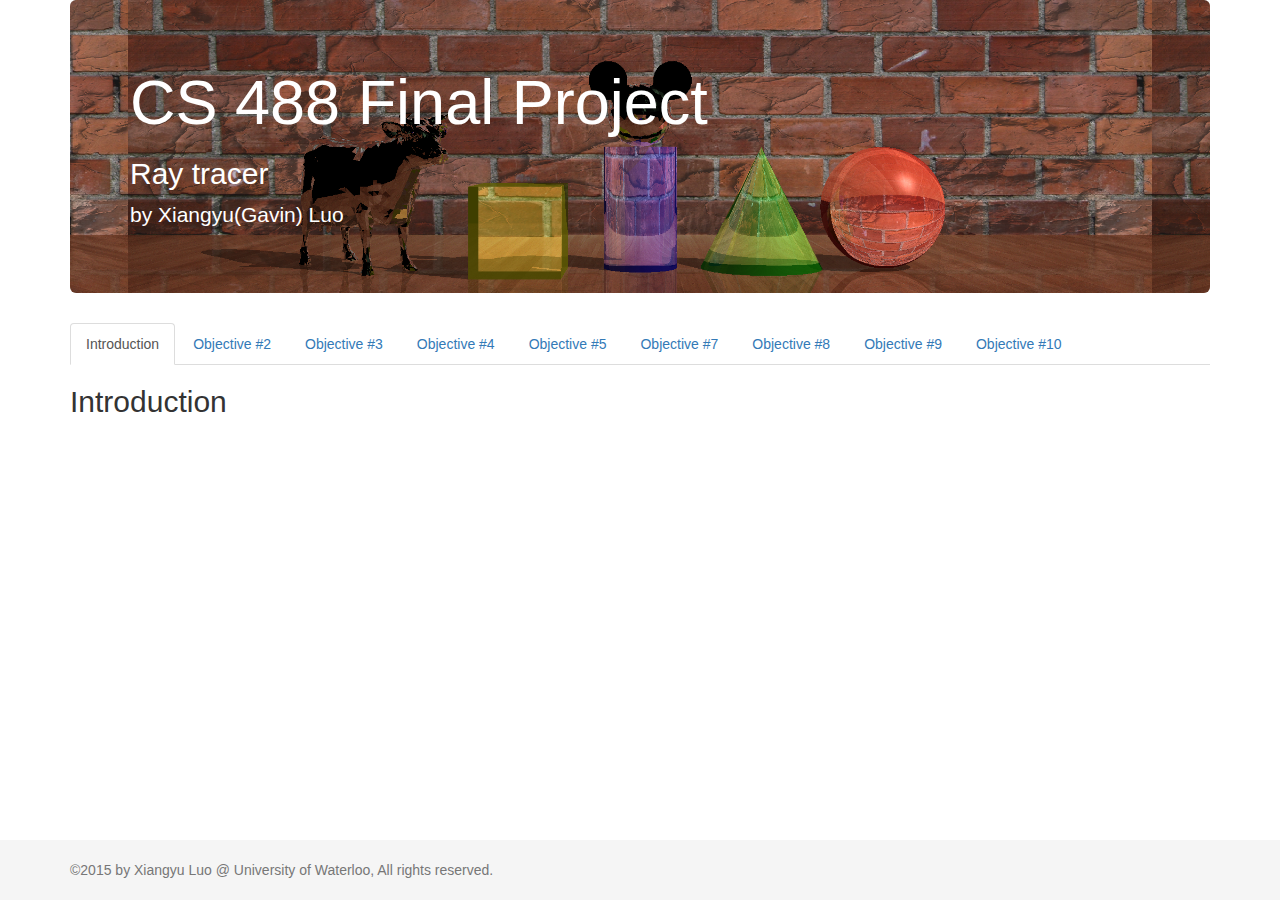
<file: public_html/index.html>
<!DOCTYPE html>
<html>
	<head>
		<title>CS 488 Project by Xiangyu Luo</title>
		<meta charset="utf-8">
		<meta name="viewport" content="width=device-width, initial-scale=1">
		<link rel="stylesheet" href="css/bootstrap.min.css">
		<link rel="stylesheet" href="css/main.css">
		<script src="js/jquery-1.11.2.min.js"></script>
		<script src="js/bootstrap.min.js"></script>
		<script type="text/javascript">
			$(document).ready(function(){ 
					$("#myTab li:eq(0) a").tab('show');
					});
		</script>
	</head>

	<body>
		<div id="wrap">
			<div class="container">
				<div class="jumbotron">
					<h1>CS 488 Final Project</h1>
					<h2>Ray tracer</h2>
					<p>by Xiangyu(Gavin) Luo</p>
				</div>
				<ul class="nav nav-tabs" id="myTab">
					<li><a data-toggle="tab" href="#Introduction">Introduction</a></li> 
					<li><a data-toggle="tab" href="#Objective_2">Objective #2</a></li>
					<li><a data-toggle="tab" href="#Objective_3">Objective #3</a></li>
					<li><a data-toggle="tab" href="#Objective_4">Objective #4</a></li>
					<li><a data-toggle="tab" href="#Objective_5">Objective #5</a></li>
					<li><a data-toggle="tab" href="#Objective_7">Objective #7</a></li>
					<li><a data-toggle="tab" href="#Objective_8">Objective #8</a></li>
					<li><a data-toggle="tab" href="#Objective_9">Objective #9</a></li>
					<li><a data-toggle="tab" href="#Objective_10">Objective #10</a></li>
				</ul>

				<div class="tab-content">
					<div id="Introduction" class="tab-pane fade in active">
						<h2> Introduction </h2>
						<p>
						</p>
					</div>
					<div id="Objective_2" class="tab-pane fade in active">
						<h2> Object #2: Reflection </h2>
						<img src="data/reflection.png" alt="Reflection">
					</div>
					<div id="Objective_3" class="tab-pane fade">
						<h2> Object #3: Refraction </h2>
						<img src="data/refraction.png" alt="Refraction">
					</div>
					<div id="Objective_4" class="tab-pane fade">
						<h2> Object #4: Texture mapping </h2>
						<img src="data/texture_mapping.png" alt="Texture mapping">
					</div>
					<div id="Objective_5" class="tab-pane fade">
						<h2> Object #5: Additional primitives: Cone and Cylinder </h2>
						<img src="data/cone_cylinder.png" alt="Cone and Cylinderder">
					</div>
					<div id="Objective_7" class="tab-pane fade">
						<h2> Object #7: soft shadows </h2>
						<h3> Without soft shadow:</h3>
						<img src="data/sharp_shadow.png" alt="Sharp shadow">
						<h3> With soft shadow:</h3>
						<img src="data/soft_shadow_1.png" alt="Soft shadow">
					</div>
					<div id="Objective_8" class="tab-pane fade">
						<h2> Object #8: Multi-processing using threads. </h2>
						<img src="data/threads.png" alt="threads">
					</div>
					<div id="Objective_9" class="tab-pane fade">
						<h2> Object #9: Bump mapping </h2>
						<h3> Scene without bump mapping: </h3>
						<img src="data/bump_mapping_1.png" alt="No bump mapping">
						<h3> Scene with bump mapping and light on the right:</h3>
						<img src="data/bump_mapping_2.png" alt="bump mapping right">
						<h3> Scene with bump mapping and light on the left:</h3>
						<img src="data/bump_mapping_3.png" alt="bump mapping left">
					</div>
					<div id="Objective_10" class="tab-pane fade">
						<h2> Object #10: Final scene</h2>
						<div class="row">
							<div class="col-md-12">
								<img src="data/final.png" alt="Final scene" style="width:1048px">
							</div>
						</div>
					</div>
				</div>
			</div>
		</div>

		<div id="footer">
			<div class="container">
				<p class="text-muted credit"> &copy;2015 by Xiangyu Luo @ University of Waterloo, All rights reserved.</p>
			</div>
		</div>
	</body>

</html>
</file>
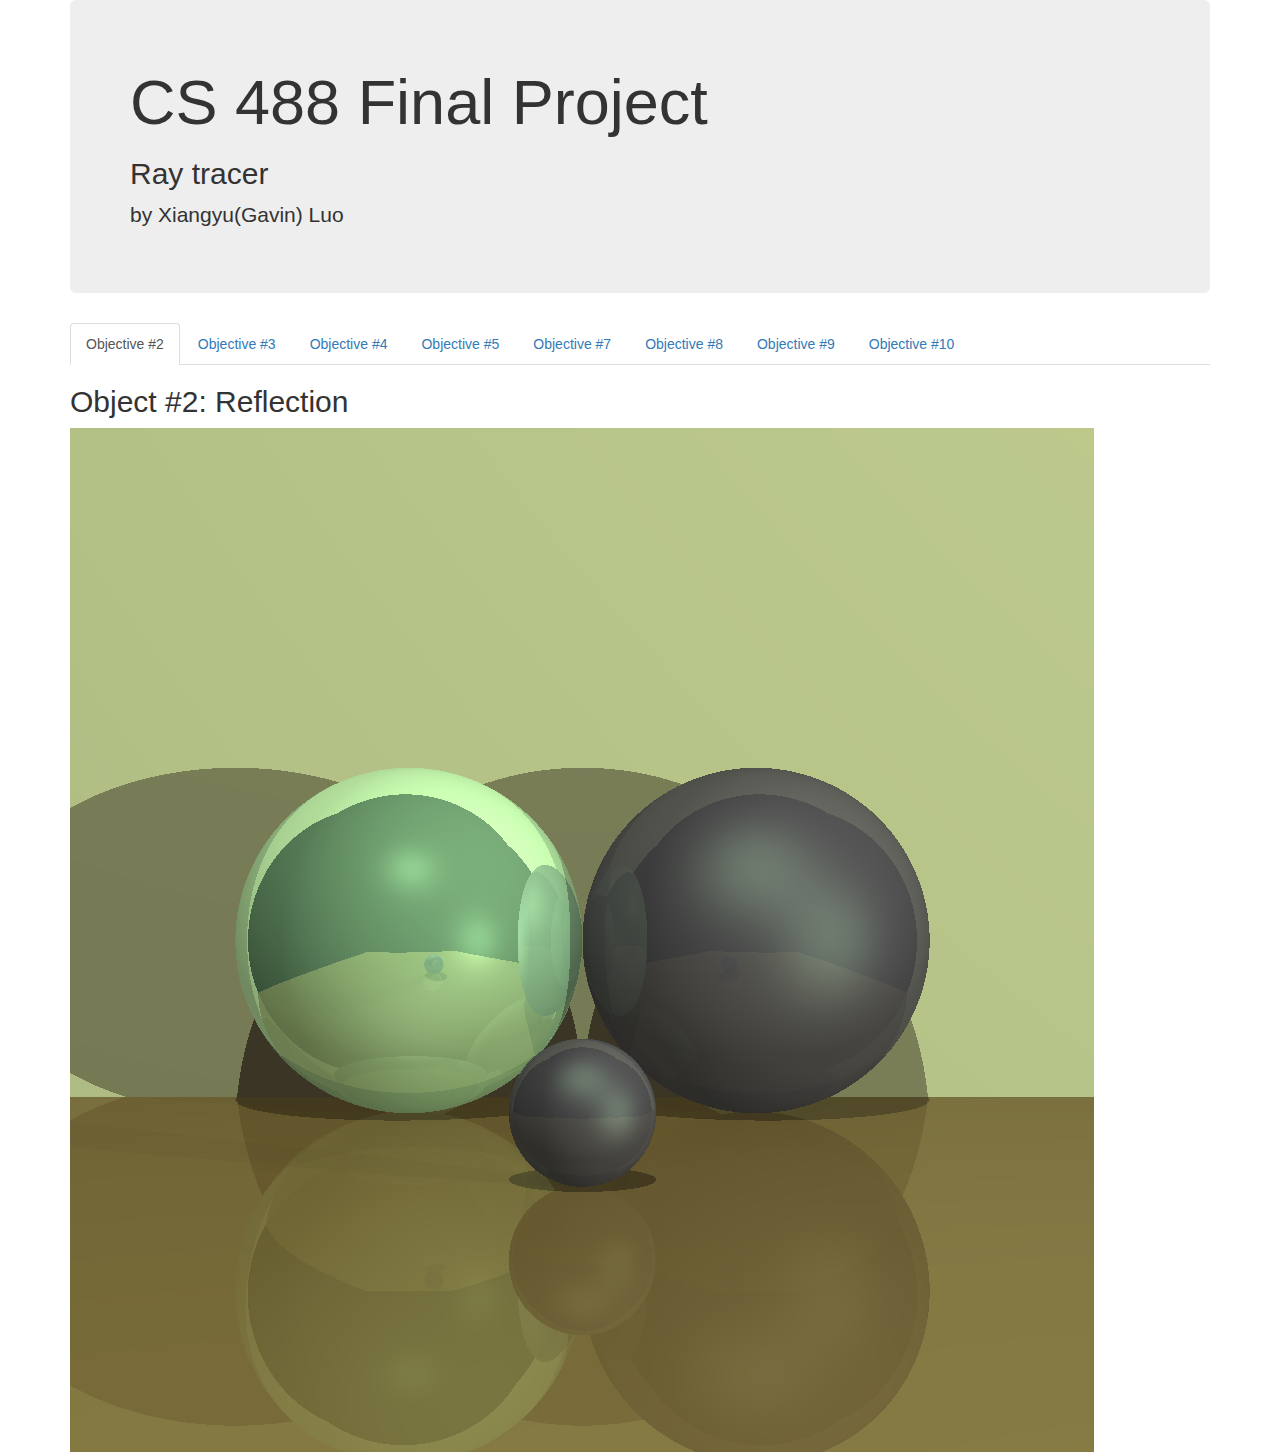
<file: cs488_project_page.html>
<!DOCTYPE html>
<html>
<head>
	<title>CS 488 Project by Xiangyu Luo</title>
	<meta charset="utf-8">
	<meta name="viewport" content="width=device-width, initial-scale=1">
	<link rel="stylesheet" href="http://maxcdn.bootstrapcdn.com/bootstrap/3.2.0/css/bootstrap.min.css">
	<script src="https://ajax.googleapis.com/ajax/libs/jquery/1.11.1/jquery.min.js"></script>
	<script src="http://maxcdn.bootstrapcdn.com/bootstrap/3.2.0/js/bootstrap.min.js"></script>
	<script type="text/javascript">
		$(document).ready(function(){ 
			$("#myTab li:eq(0) a").tab('show');
		});
	</script>
</head>

<body>
<div class="container">
</div>
<div class="container">
	<div class="jumbotron">
		<h1>CS 488 Final Project</h1>
		<h2>Ray tracer</h2>
		<p>by Xiangyu(Gavin) Luo</p>
	</div>
	<ul class="nav nav-tabs" id="myTab">
		<li><a data-toggle="tab" href="#Objective_2">Objective #2</a></li>
		<li><a data-toggle="tab" href="#Objective_3">Objective #3</a></li>
		<li><a data-toggle="tab" href="#Objective_4">Objective #4</a></li>
		<li><a data-toggle="tab" href="#Objective_5">Objective #5</a></li>
		<li><a data-toggle="tab" href="#Objective_7">Objective #7</a></li>
		<li><a data-toggle="tab" href="#Objective_8">Objective #8</a></li>
		<li><a data-toggle="tab" href="#Objective_9">Objective #9</a></li>
		<li><a data-toggle="tab" href="#Objective_10">Objective #10</a></li>
	</ul>
		
	<div class="tab-content">
		<div id="Objective_2" class="tab-pane fade in active">
			<h2> Object #2: Reflection </h2>
			<img src="data/reflection.png" alt="Reflection">
		</div>
		<div id="Objective_3" class="tab-pane fade">
			<h2> Object #3: Refraction </h2>
			<img src="data/refraction.png" alt="Refraction">
		</div>
		<div id="Objective_4" class="tab-pane fade">
			<h2> Object #4: Texture mapping </h2>
			<img src="data/texture_mapping.png" alt="Texture mapping">
		</div>
		<div id="Objective_5" class="tab-pane fade">
			<h2> Object #5: Additional primitives: Cone and Cylinder </h2>
			<img src="data/cone_cylinder.png" alt="Cone and Cylinderder">
		</div>
		<div id="Objective_7" class="tab-pane fade">
			<h2> Object #7: soft shadows </h2>
			<h3> Without soft shadow:</h3>
			<img src="data/sharp_shadow.png" alt="Sharp shadow">
			<h3> With soft shadow:</h3>
			<img src="data/soft_shadow_1.png" alt="Soft shadow">
		</div>
		<div id="Objective_8" class="tab-pane fade">
			<h2> Object #8: Multi-processing using threads. </h2>
			<img src="data/threads.png" alt="threads">
		</div>
		<div id="Objective_9" class="tab-pane fade">
			<h2> Object #9: Bump mapping </h2>
			<h3> Scene without bump mapping: </h3>
			<img src="data/bump_mapping_1.png" alt="No bump mapping">
			<h3> Scene with bump mapping and light on the right:</h3>
			<img src="data/bump_mapping_2.png" alt="bump mapping right">
			<h3> Scene with bump mapping and light on the left:</h3>
			<img src="data/bump_mapping_3.png" alt="bump mapping left">
		</div>
		<div id="Objective_10" class="tab-pane fade">
			<div class="container">
			<h2> Object #10: Final scene</h2>
			<img src="data/final.png" alt="Final scene" style="height:auto; width:auto">
			</div>
		</div>
	</div>
</div>
</body>

</html>
</file>
<file: public_html/css/main.css>
.jumbotron {
	background-image:url("../data/final.png");
	background-size: 1024px;
	background-position:center;
}

.jumbotron h2, .jumbotron h1, .jumbotron p {
	color: white;
}

html, body {
	height: 100%;
}

#wrap {
	min-height: 100%;
	height: auto;
	margin: 0 auto -60px;
	padding: 0 0 60px;
}

#footer {
	height:60px;
	background-color: #f5f5f5;
}

.container .credit {
	margin-top: 20px;
}
</file>
